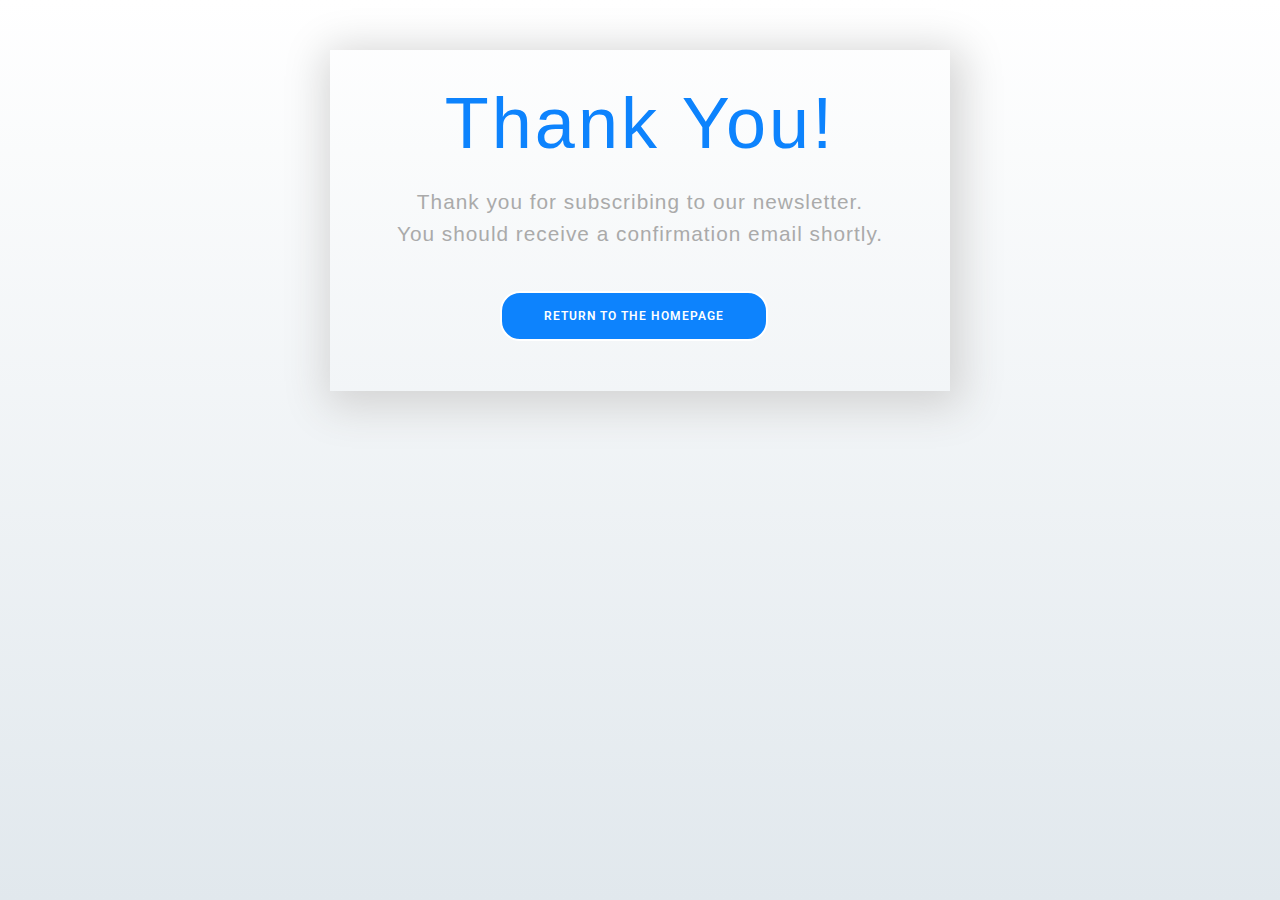
<file: thanks.html>
<!DOCTYPE html>
<html lang="en">
    <head>
        <meta charset="utf-8" />
        <meta content="width=device-width, initial-scale=1.0" name="viewport" />
        <title>FinVestiveInsights</title>
        <meta name="description" content="" />
        <meta name="keywords" content="" />

        <!-- Favicons -->
        <link href="assets/img/favicon.png" rel="icon" />
        <link href="assets/img/apple-touch-icon.png" rel="apple-touch-icon" />

        <!-- Fonts -->
        <link href="https://fonts.googleapis.com" rel="preconnect" />
        <link href="https://fonts.gstatic.com" rel="preconnect" crossorigin />
        <link
            href="https://fonts.googleapis.com/css2?family=Roboto:ital,wght@0,100;0,300;0,400;0,500;0,700;0,900;1,100;1,300;1,400;1,500;1,700;1,900&family=Lato:ital,wght@0,100;0,300;0,400;0,700;0,900;1,100;1,300;1,400;1,700;1,900&family=Poppins:ital,wght@0,100;0,200;0,300;0,400;0,500;0,600;0,700;0,800;0,900;1,100;1,200;1,300;1,400;1,500;1,600;1,700;1,800;1,900&display=swap"
            rel="stylesheet"
        />

        <!-- Vendor CSS Files -->
        <link
            href="assets/vendor/bootstrap/css/bootstrap.min.css"
            rel="stylesheet"
        />
        <link
            href="assets/vendor/bootstrap-icons/bootstrap-icons.css"
            rel="stylesheet"
        />
        <link href="assets/vendor/aos/aos.css" rel="stylesheet" />
        <link
            href="assets/vendor/swiper/swiper-bundle.min.css"
            rel="stylesheet"
        />
        <link
            href="assets/vendor/glightbox/css/glightbox.min.css"
            rel="stylesheet"
        />

        <!-- Main CSS File -->
        <link href="assets/css/main.css" rel="stylesheet" />
        <link href="assets/css/thanks.css" rel="stylesheet" />
    </head>
    <body>
        <div class="content">
            <div class="wrapper-1">
                <div class="wrapper-2">
                    <h1>Thank You!</h1>
                    <p>Thank you for subscribing to our newsletter.</p>
                    <p>You should receive a confirmation email shortly.</p>
                    <a href="index.html">
                        <button class="go-home">Return to the Homepage</button>
                    </a>
                </div>
            </div>
        </div>
    </body>
</html>
</file>
<file: assets/css/thanks.css>
* {
    box-sizing: border-box;
}
body {
    background: #ffffff;
    background: linear-gradient(to bottom, #ffffff 0%, #e1e8ed 100%);
    filter: progid:DXImageTransform.Microsoft.gradient( startColorstr='#ffffff', endColorstr='#e1e8ed',GradientType=0 );
    height: 100%;
    margin: 0;
    background-repeat: no-repeat;
    background-attachment: fixed;
}

.wrapper-1 {
    width: 100%;
    height: 100vh;
    display: flex;
    flex-direction: column;
}
.wrapper-2 {
    padding: 30px;
    text-align: center;
}
h1 {
    font-family: 'Raleway', sans-serif;
    font-size: 4em;
    letter-spacing: 3px;
    color: #0d83fd;
    margin: 0;
    margin-bottom: 20px;
}
.wrapper-2 p {
    margin: 0;
    font-size: 1.3em;
    color: #aaa;
    font-family: 'Raleway', sans-serif;
    letter-spacing: 1px;
}
.go-home {
    background: #0d83fd;
    border: 2px solid #ffffff;
    color: #ffffff;
    font-weight: 600;
    letter-spacing: 1px;
    font-size: 12px;
    padding: 14px 42px;
    margin-top: 42px;
    margin-right: 12px;
    -webkit-transition: all 0.4s ease-in-out;
    transition: all 0.4s ease-in-out;
    visibility: visible;
    animation-delay: 2.3s;
    animation-name: fadeInUp;
    text-decoration: none;
    text-transform: uppercase;
    cursor: pointer;
    border-radius: 20px;
}
.go-home:hover {
    background: transparent;
    border-color: #0d83fd;
}
a:hover .go-home {
    color: #0d83fd;
}
.go-home a {
    text-decoration: none;
    color: #fff;
}

.footer-like {
    margin-top: auto;
    background: #d7e6fe;
    padding: 6px;
    text-align: center;
}
.footer-like p {
    margin: 0;
    padding: 4px;
    color: #ffc107;
    font-family: 'Source Sans Pro', sans-serif;
    letter-spacing: 1px;
}
.footer-like p a {
    text-decoration: none;
    color: #ffc107;
    font-weight: 600;
}

@media (min-width: 360px) {
    h1 {
        font-size: 4.5em;
    }
    .go-home {
        margin-bottom: 20px;
    }
}

@media (min-width: 600px) {
    .content {
        max-width: 1000px;
        margin: 0 auto;
    }
    .wrapper-1 {
        height: initial;
        max-width: 620px;
        margin: 0 auto;
        margin-top: 50px;
        box-shadow: 4px 8px 40px 8px lightgray;
    }
}
</file>
<file: assets/css/main.css>
/**
* Template Name: iLanding
* Template URL: https://bootstrapmade.com/ilanding-bootstrap-landing-page-template/
* Updated: Nov 12 2024 with Bootstrap v5.3.3
* Author: BootstrapMade.com
* License: https://bootstrapmade.com/license/
*/

/*--------------------------------------------------------------
# Font & Color Variables
# Help: https://bootstrapmade.com/color-system/
--------------------------------------------------------------*/
/* Fonts */
:root {
    --default-font: 'Roboto', system-ui, -apple-system, 'Segoe UI', Roboto,
        'Helvetica Neue', Arial, 'Noto Sans', 'Liberation Sans', sans-serif,
        'Apple Color Emoji', 'Segoe UI Emoji', 'Segoe UI Symbol',
        'Noto Color Emoji';
    --heading-font: 'Nunito', sans-serif;
    --nav-font: 'Inter', sans-serif;
}

/* Global Colors - The following color variables are used throughout the website. Updating them here will change the color scheme of the entire website */
:root {
    --background-color: #ffffff; /* Background color for the entire website, including individual sections */
    --default-color: #212529; /* Default color used for the majority of the text content across the entire website */
    --heading-color: #2d465e; /* Color for headings, subheadings and title throughout the website */
    --accent-color: #0d83fd; /* Accent color that represents your brand on the website. It's used for buttons, links, and other elements that need to stand out */
    --surface-color: #ffffff; /* The surface color is used as a background of boxed elements within sections, such as cards, icon boxes, or other elements that require a visual separation from the global background. */
    --contrast-color: #ffffff; /* Contrast color for text, ensuring readability against backgrounds of accent, heading, or default colors. */
}

/* Nav Menu Colors - The following color variables are used specifically for the navigation menu. They are separate from the global colors to allow for more customization options */
:root {
    --nav-color: #212529; /* The default color of the main navmenu links */
    --nav-hover-color: #0d83fd; /* Applied to main navmenu links when they are hovered over or active */
    --nav-mobile-background-color: #ffffff; /* Used as the background color for mobile navigation menu */
    --nav-dropdown-background-color: #ffffff; /* Used as the background color for dropdown items that appear when hovering over primary navigation items */
    --nav-dropdown-color: #212529; /* Used for navigation links of the dropdown items in the navigation menu. */
    --nav-dropdown-hover-color: #0d83fd; /* Similar to --nav-hover-color, this color is applied to dropdown navigation links when they are hovered over. */
}

/* Color Presets - These classes override global colors when applied to any section or element, providing reuse of the sam color scheme. */

.light-background {
    --background-color: #f3f9ff;
    --surface-color: #ffffff;
}

.dark-background {
    --background-color: #0d83fd;
    --default-color: #ffffff;
    --heading-color: #ffffff;
    --surface-color: #409dfd;
    --contrast-color: #ffffff;
}

/* Smooth scroll */
:root {
    scroll-behavior: smooth;
}

/*--------------------------------------------------------------
# General Styling & Shared Classes
--------------------------------------------------------------*/
body {
    color: var(--default-color);
    background-color: var(--background-color);
    font-family: var(--default-font);
}

a {
    color: var(--accent-color);
    text-decoration: none;
    transition: 0.3s;
}

a:hover {
    color: color-mix(in srgb, var(--accent-color), transparent 25%);
    text-decoration: none;
}

h1,
h2,
h3,
h4,
h5,
h6 {
    color: var(--heading-color);
    font-family: var(--heading-font);
}

/* PHP Email Form Messages
------------------------------*/
.php-email-form .error-message {
    display: none;
    background: #df1529;
    color: #ffffff;
    text-align: left;
    padding: 15px;
    margin-bottom: 24px;
    font-weight: 600;
}

.php-email-form .sent-message {
    display: none;
    color: #ffffff;
    background: #059652;
    text-align: center;
    padding: 15px;
    margin-bottom: 24px;
    font-weight: 600;
}

.php-email-form .loading {
    display: none;
    background: var(--surface-color);
    text-align: center;
    padding: 15px;
    margin-bottom: 24px;
}

.php-email-form .loading:before {
    content: '';
    display: inline-block;
    border-radius: 50%;
    width: 24px;
    height: 24px;
    margin: 0 10px -6px 0;
    border: 3px solid var(--accent-color);
    border-top-color: var(--surface-color);
    animation: php-email-form-loading 1s linear infinite;
}

@keyframes php-email-form-loading {
    0% {
        transform: rotate(0deg);
    }

    100% {
        transform: rotate(360deg);
    }
}

/*--------------------------------------------------------------
# Global Header
--------------------------------------------------------------*/
.header {
    --background-color: rgba(255, 255, 255, 0);
    color: var(--default-color);
    background-color: var(--background-color);
    padding: 20px 0;
    transition: all 0.5s;
    z-index: 997;
}

.header .header-container {
    background: var(--surface-color);
    border-radius: 50px;
    padding: 5px 25px;
    box-shadow: 0px 2px 15px rgba(0, 0, 0, 0.1);
}

.scrolled .header .header-container {
    background: color-mix(in srgb, var(--surface-color), transparent 5%);
}

.header .logo {
    line-height: 1;
    padding-left: 5px;
}

.header .logo img {
    max-height: 36px;
    margin-right: 8px;
}

.header .logo h1 {
    font-size: 24px;
    margin: 0;
    font-weight: 500;
    color: var(--heading-color);
}

.header .btn-getstarted,
.header .btn-getstarted:focus {
    color: var(--contrast-color);
    background: var(--accent-color);
    font-size: 14px;
    padding: 8px 20px;
    margin: 0 0 0 30px;
    border-radius: 50px;
    transition: 0.3s;
}

.header .btn-getstarted:hover,
.header .btn-getstarted:focus:hover {
    color: var(--contrast-color);
    background: color-mix(in srgb, var(--accent-color), transparent 15%);
}

@media (max-width: 1200px) {
    .header {
        padding-top: 10px;
    }

    .header .header-container {
        margin-left: 10px;
        margin-right: 10px;
        padding: 10px 5px 10px 15px;
    }

    .header .logo {
        order: 1;
    }

    .header .btn-getstarted {
        order: 2;
        margin: 0 10px 0 0;
        padding: 6px 15px;
    }

    .header .navmenu {
        order: 3;
    }
}

/*--------------------------------------------------------------
# Navigation Menu
--------------------------------------------------------------*/
/* Navmenu - Desktop */
@media (min-width: 1200px) {
    .navmenu {
        padding: 0;
    }

    .navmenu ul {
        margin: 0;
        padding: 0;
        display: flex;
        list-style: none;
        align-items: center;
    }

    .navmenu li {
        position: relative;
    }

    .navmenu a,
    .navmenu a:focus {
        color: var(--nav-color);
        padding: 18px 15px;
        font-size: 16px;
        font-family: var(--nav-font);
        font-weight: 400;
        display: flex;
        align-items: center;
        justify-content: space-between;
        white-space: nowrap;
        transition: 0.3s;
    }

    .navmenu a i,
    .navmenu a:focus i {
        font-size: 12px;
        line-height: 0;
        margin-left: 5px;
        transition: 0.3s;
    }

    .navmenu li:last-child a {
        padding-right: 0;
    }

    .navmenu li:hover > a,
    .navmenu .active,
    .navmenu .active:focus {
        color: var(--nav-hover-color);
    }

    .navmenu .dropdown ul {
        margin: 0;
        padding: 10px 0;
        background: var(--nav-dropdown-background-color);
        display: block;
        position: absolute;
        visibility: hidden;
        left: 14px;
        top: 130%;
        opacity: 0;
        transition: 0.3s;
        border-radius: 4px;
        z-index: 99;
        box-shadow: 0px 0px 30px rgba(0, 0, 0, 0.1);
    }

    .navmenu .dropdown ul li {
        min-width: 200px;
    }

    .navmenu .dropdown ul a {
        padding: 10px 20px;
        font-size: 15px;
        text-transform: none;
        color: var(--nav-dropdown-color);
    }

    .navmenu .dropdown ul a i {
        font-size: 12px;
    }

    .navmenu .dropdown ul a:hover,
    .navmenu .dropdown ul .active:hover,
    .navmenu .dropdown ul li:hover > a {
        color: var(--nav-dropdown-hover-color);
    }

    .navmenu .dropdown:hover > ul {
        opacity: 1;
        top: 100%;
        visibility: visible;
    }

    .navmenu .dropdown .dropdown ul {
        top: 0;
        left: -90%;
        visibility: hidden;
    }

    .navmenu .dropdown .dropdown:hover > ul {
        opacity: 1;
        top: 0;
        left: -100%;
        visibility: visible;
    }
}

/* Navmenu - Mobile */
@media (max-width: 1199px) {
    .mobile-nav-toggle {
        color: var(--nav-color);
        font-size: 28px;
        line-height: 0;
        margin-right: 10px;
        cursor: pointer;
        transition: color 0.3s;
    }

    .navmenu {
        padding: 0;
        z-index: 9997;
    }

    .navmenu ul {
        display: none;
        list-style: none;
        position: absolute;
        inset: 60px 20px 20px 20px;
        padding: 10px 0;
        margin: 0;
        border-radius: 6px;
        background-color: var(--nav-mobile-background-color);
        overflow-y: auto;
        transition: 0.3s;
        z-index: 9998;
        box-shadow: 0px 0px 30px rgba(0, 0, 0, 0.1);
    }

    .navmenu a,
    .navmenu a:focus {
        color: var(--nav-dropdown-color);
        padding: 10px 20px;
        font-family: var(--nav-font);
        font-size: 17px;
        font-weight: 500;
        display: flex;
        align-items: center;
        justify-content: space-between;
        white-space: nowrap;
        transition: 0.3s;
    }

    .navmenu a i,
    .navmenu a:focus i {
        font-size: 12px;
        line-height: 0;
        margin-left: 5px;
        width: 30px;
        height: 30px;
        display: flex;
        align-items: center;
        justify-content: center;
        border-radius: 50%;
        transition: 0.3s;
        background-color: color-mix(
            in srgb,
            var(--accent-color),
            transparent 90%
        );
    }

    .navmenu a i:hover,
    .navmenu a:focus i:hover {
        background-color: var(--accent-color);
        color: var(--contrast-color);
    }

    .navmenu a:hover,
    .navmenu .active,
    .navmenu .active:focus {
        color: var(--nav-dropdown-hover-color);
    }

    .navmenu .active i,
    .navmenu .active:focus i {
        background-color: var(--accent-color);
        color: var(--contrast-color);
        transform: rotate(180deg);
    }

    .navmenu .dropdown ul {
        position: static;
        display: none;
        z-index: 99;
        padding: 10px 0;
        margin: 10px 20px;
        background-color: var(--nav-dropdown-background-color);
        border: 1px solid
            color-mix(in srgb, var(--default-color), transparent 90%);
        box-shadow: none;
        transition: all 0.5s ease-in-out;
    }

    .navmenu .dropdown ul ul {
        background-color: rgba(33, 37, 41, 0.1);
    }

    .navmenu .dropdown > .dropdown-active {
        display: block;
        background-color: rgba(33, 37, 41, 0.03);
    }

    .mobile-nav-active {
        overflow: hidden;
    }

    .mobile-nav-active .mobile-nav-toggle {
        color: #fff;
        position: absolute;
        font-size: 32px;
        top: 15px;
        right: 15px;
        margin-right: 0;
        z-index: 9999;
    }

    .mobile-nav-active .navmenu {
        position: fixed;
        overflow: hidden;
        inset: 0;
        background: rgba(33, 37, 41, 0.8);
        transition: 0.3s;
    }

    .mobile-nav-active .navmenu > ul {
        display: block;
    }
}

/*--------------------------------------------------------------
# Global Footer
--------------------------------------------------------------*/
.footer {
    color: var(--default-color);
    background-color: var(--background-color);
    font-size: 14px;
    position: relative;
}

.footer .footer-top {
    padding-top: 50px;
}

.footer .footer-about .logo {
    line-height: 1;
    margin-bottom: 25px;
}

.footer .footer-about .logo img {
    max-height: 40px;
    margin-right: 6px;
}

.footer .footer-about .logo span {
    color: var(--heading-color);
    font-family: var(--heading-font);
    font-size: 26px;
    font-weight: 700;
    letter-spacing: 1px;
}

.footer .footer-about p {
    font-size: 14px;
    font-family: var(--heading-font);
}

.footer .social-links a {
    display: flex;
    align-items: center;
    justify-content: center;
    width: 40px;
    height: 40px;
    border-radius: 50%;
    border: 1px solid color-mix(in srgb, var(--default-color), transparent 50%);
    font-size: 16px;
    color: color-mix(in srgb, var(--default-color), transparent 20%);
    margin-right: 10px;
    transition: 0.3s;
}

.footer .social-links a:hover {
    color: var(--accent-color);
    border-color: var(--accent-color);
}

.footer h4 {
    font-size: 16px;
    font-weight: bold;
    position: relative;
    padding-bottom: 12px;
}

.footer .footer-links {
    margin-bottom: 30px;
}

.footer .footer-links ul {
    list-style: none;
    padding: 0;
    margin: 0;
}

.footer .footer-links ul i {
    padding-right: 2px;
    font-size: 12px;
    line-height: 0;
}

.footer .footer-links ul li {
    padding: 10px 0;
    display: flex;
    align-items: center;
}

.footer .footer-links ul li:first-child {
    padding-top: 0;
}

.footer .footer-links ul a {
    color: color-mix(in srgb, var(--default-color), transparent 30%);
    display: inline-block;
    line-height: 1;
}

.footer .footer-links ul a:hover {
    color: var(--accent-color);
}

.footer .footer-contact p {
    margin-bottom: 5px;
}

.footer .copyright {
    padding: 25px 0;
    border-top: 1px solid
        color-mix(in srgb, var(--default-color), transparent 90%);
}

.footer .copyright p {
    margin-bottom: 0;
}

.footer .credits {
    margin-top: 8px;
    font-size: 13px;
}

/*--------------------------------------------------------------
# Scroll Top Button
--------------------------------------------------------------*/
.scroll-top {
    position: fixed;
    visibility: hidden;
    opacity: 0;
    right: 15px;
    bottom: -15px;
    z-index: 99999;
    background-color: var(--accent-color);
    width: 44px;
    height: 44px;
    border-radius: 50px;
    transition: all 0.4s;
}

.scroll-top i {
    font-size: 24px;
    color: var(--contrast-color);
    line-height: 0;
}

.scroll-top:hover {
    background-color: color-mix(in srgb, var(--accent-color), transparent 20%);
    color: var(--contrast-color);
}

.scroll-top.active {
    visibility: visible;
    opacity: 1;
    bottom: 15px;
}

/*--------------------------------------------------------------
# Disable aos animation delay on mobile devices
--------------------------------------------------------------*/
@media screen and (max-width: 768px) {
    [data-aos-delay] {
        transition-delay: 0 !important;
    }
}

/*--------------------------------------------------------------
# Global Page Titles & Breadcrumbs
--------------------------------------------------------------*/
.page-title {
    color: var(--default-color);
    background-color: var(--background-color);
    padding: 170px 0 80px 0;
    text-align: center;
    position: relative;
}

.page-title h1 {
    font-size: 42px;
    font-weight: 700;
    margin-bottom: 10px;
}

.page-title .breadcrumbs ol {
    display: flex;
    flex-wrap: wrap;
    list-style: none;
    justify-content: center;
    padding: 0;
    margin: 0;
    font-size: 16px;
    font-weight: 400;
}

.page-title .breadcrumbs ol li + li {
    padding-left: 10px;
}

.page-title .breadcrumbs ol li + li::before {
    content: '/';
    display: inline-block;
    padding-right: 10px;
    color: color-mix(in srgb, var(--default-color), transparent 70%);
}

/*--------------------------------------------------------------
# Global Sections
--------------------------------------------------------------*/
section,
.section {
    color: var(--default-color);
    background-color: var(--background-color);
    padding: 60px 0;
    scroll-margin-top: 90px;
    overflow: clip;
}

@media (max-width: 1199px) {
    section,
    .section {
        scroll-margin-top: 66px;
    }
}

/*--------------------------------------------------------------
# Global Section Titles
--------------------------------------------------------------*/
.section-title {
    text-align: center;
    padding-bottom: 60px;
    position: relative;
}

.section-title h2 {
    font-size: 32px;
    font-weight: 700;
    margin-bottom: 20px;
    padding-bottom: 20px;
    position: relative;
}

.section-title h2:after {
    content: '';
    position: absolute;
    display: block;
    width: 50px;
    height: 3px;
    background: var(--accent-color);
    left: 0;
    right: 0;
    bottom: 0;
    margin: auto;
}

.section-title p {
    margin-bottom: 0;
}

/*--------------------------------------------------------------
# Hero Section
--------------------------------------------------------------*/
.hero {
    position: relative;
    padding-top: 160px;
    background: linear-gradient(
        135deg,
        color-mix(in srgb, var(--accent-color), transparent 95%) 50%,
        color-mix(in srgb, var(--accent-color), transparent 98%) 25%,
        transparent 50%
    );
}

.hero::before {
    content: '';
    position: absolute;
    top: 0;
    left: 0;
    width: 100%;
    height: 100%;
    background: radial-gradient(
        circle at 90% 10%,
        color-mix(in srgb, var(--accent-color), transparent 92%),
        transparent 40%
    );
    pointer-events: none;
}

.hero .hero-content {
    position: relative;
    z-index: 1;
}

.hero .hero-content h1 {
    font-size: 3.5rem;
    font-weight: 700;
    line-height: 1.2;
    margin-bottom: 1.5rem;
}

.hero .hero-content h1 .accent-text {
    color: var(--accent-color);
}

@media (max-width: 992px) {
    .hero .hero-content {
        text-align: center;
        margin-bottom: 3rem;
    }

    .hero .hero-content h1 {
        font-size: 2.5rem;
    }

    .hero .hero-content .hero-buttons {
        justify-content: center;
    }
}

@media (max-width: 575px) {
    .hero .hero-content h1 {
        font-size: 2rem;
    }
}

.hero .company-badge {
    display: inline-flex;
    align-items: center;
    padding: 0.5rem 1rem;
    background-color: color-mix(in srgb, var(--accent-color), transparent 92%);
    border-radius: 50px;
    color: var(--accent-color);
    font-weight: 500;
}

.hero .company-badge i {
    font-size: 1.25rem;
}

.hero .btn-primary {
    background-color: var(--accent-color);
    border-color: var(--accent-color);
    color: var(--contrast-color);
    padding: 0.75rem 2.5rem;
    border-radius: 50px;
    font-weight: 500;
    transition: all 0.3s ease;
}

.hero .btn-primary:hover {
    background-color: color-mix(in srgb, var(--accent-color), black 20%);
    border-color: color-mix(in srgb, var(--accent-color), black 20%);
}

.hero .btn-link {
    color: var(--heading-color);
    text-decoration: none;
    font-weight: 500;
    transition: all 0.3s ease;
}

.hero .btn-link:hover {
    color: var(--accent-color);
}

.hero .btn-link i {
    font-size: 1.5rem;
    vertical-align: middle;
}

.hero .hero-image {
    position: relative;
    text-align: center;
    z-index: 1;
}

.hero .hero-image img {
    max-width: 100%;
    height: auto;
}

.hero .customers-badge {
    position: absolute;
    bottom: 10px;
    right: 30px;
    background-color: var(--surface-color);
    padding: 1rem;
    border-radius: 10px;
    box-shadow: 0 5px 20px rgba(0, 0, 0, 0.1);
    max-width: 300px;
    animation: float-badge 3s ease-in-out infinite;
    will-change: transform;
}

.hero .customers-badge .customer-avatars {
    display: flex;
    align-items: center;
    margin-bottom: 0.5rem;
}

.hero .customers-badge .avatar {
    width: 35px;
    height: 35px;
    border-radius: 50%;
    border: 2px solid var(--surface-color);
    margin-left: -8px;
}

.hero .customers-badge .avatar:first-child {
    margin-left: 0;
}

.hero .customers-badge .avatar.more {
    background-color: var(--accent-color);
    color: var(--contrast-color);
    display: flex;
    align-items: center;
    justify-content: center;
    font-size: 0.75rem;
    font-weight: 600;
}

.hero .customers-badge p {
    font-size: 0.875rem;
    color: color-mix(in srgb, var(--default-color), transparent 40%);
}

@media (max-width: 992px) {
    .hero .customers-badge {
        position: static;
        margin: 1rem auto;
        max-width: 250px;
    }
}

.hero .stats-row {
    position: relative;
    z-index: 1;
    margin-top: 5rem;
    background-color: var(--surface-color);
    border-radius: 20px;
    box-shadow: 0 5px 15px rgba(0, 0, 0, 0.05);
    padding-bottom: 2rem;
}

.hero .stat-item {
    display: flex;
    align-items: center;
    gap: 1rem;
    padding: 2rem;
}

.hero .stat-item .stat-icon {
    flex-shrink: 0;
    width: 64px;
    height: 64px;
    display: flex;
    align-items: center;
    justify-content: center;
    background-color: color-mix(in srgb, var(--accent-color), transparent 92%);
    border-radius: 50px;
    transition: 0.3s;
}

.hero .stat-item .stat-icon i {
    font-size: 1.5rem;
    color: var(--accent-color);
}

.hero .stat-item:hover .stat-icon {
    background-color: var(--accent-color);
}

.hero .stat-item:hover .stat-icon i {
    color: var(--contrast-color);
}

.hero .stat-item .stat-content {
    flex-grow: 1;
}

.hero .stat-item .stat-content h4 {
    font-size: 1.25rem;
    margin-bottom: 0.25rem;
    font-weight: 600;
}

.hero .stat-item .stat-content p {
    font-size: 0.875rem;
    color: color-mix(in srgb, var(--default-color), transparent 40%);
    margin: 0;
}

@media (max-width: 575px) {
    .hero .stat-item {
        padding: 1.5rem;
    }
}

@keyframes float-badge {
    0% {
        transform: translateY(0);
    }

    50% {
        transform: translateY(-10px);
    }

    100% {
        transform: translateY(0);
    }
}

/*--------------------------------------------------------------
# About Section
--------------------------------------------------------------*/
.about .about-meta {
    color: var(--accent-color);
    font-weight: 600;
    margin-bottom: 1rem;
    display: inline-block;
}

.about .about-title {
    font-size: 1.75rem;
    margin-bottom: 1rem;
    line-height: 1.2;
    font-weight: 700;
}

@media (max-width: 992px) {
    .about .about-title {
        font-size: 2rem;
    }
}

.about .about-description {
    margin-bottom: 2rem;
    color: color-mix(in srgb, var(--default-color), transparent 20%);
}

.about .feature-list-wrapper {
    margin-bottom: 2rem;
}

.about .feature-list {
    list-style: none;
    padding: 0;
    margin: 0;
}

.about .feature-list li {
    display: flex;
    align-items: center;
    gap: 0.75rem;
    margin-bottom: 1rem;
    font-size: 1rem;
}

.about .feature-list li i {
    color: var(--accent-color);
    font-size: 1.25rem;
}

.about .profile .profile-image {
    width: 60px;
    height: 60px;
    border-radius: 50%;
    object-fit: cover;
}

.about .profile .profile-name {
    font-size: 1.125rem;
    margin: 0;
}

.about .profile .profile-position {
    color: var(--accent-color);
    margin: 0;
    font-size: 0.875rem;
}

.about .contact-info {
    padding: 1rem 1.5rem;
    background-color: var(--surface-color);
    border-radius: 0.5rem;
    box-shadow: 0 0 15px rgba(0, 0, 0, 0.06);
}

.about .contact-info i {
    color: var(--accent-color);
    font-size: 1.5rem;
}

.about .contact-info .contact-label {
    color: color-mix(in srgb, var(--default-color), transparent 30%);
    font-size: 0.875rem;
    margin: 0;
}

.about .contact-info .contact-number {
    font-weight: 600;
    margin: 0;
}

.about .image-wrapper {
    position: relative;
}

@media (max-width: 992px) {
    .about .image-wrapper {
        padding-left: 0;
        margin-top: 3rem;
        display: flex;
        flex-direction: column;
        gap: 2rem;
    }
}

@media (max-width: 992px) {
    .about .image-wrapper .images {
        display: flex;
        flex-direction: column;
        gap: 1.5rem;
    }
}

@media (max-width: 992px) {
    .about .image-wrapper .main-image {
        margin-left: 0;
    }
}

.about .image-wrapper .small-image {
    position: absolute;
    top: 20%;
    left: -10%;
    width: 45%;
    border: 8px solid var(--surface-color);
}

@media (max-width: 992px) {
    .about .image-wrapper .small-image {
        position: static;
        width: 100%;
        margin: 0 auto;
        border: 0;
    }
}

.about .image-wrapper .experience-badge {
    position: absolute;
    bottom: 5%;
    right: 5%;
    background-color: var(--accent-color);
    color: var(--contrast-color);
    padding: 1.5rem;
    border-radius: 0.5rem;
    text-align: center;
    min-width: 200px;
    animation: experience-float 3s ease-in-out infinite;
}

@media (max-width: 992px) {
    .about .image-wrapper .experience-badge {
        position: static;
        width: fit-content;
        margin: 0 auto;
    }
}

.about .image-wrapper .experience-badge h3 {
    color: var(--contrast-color);
    font-size: 2.5rem;
    margin: 0;
    line-height: 0.5;
}

.about .image-wrapper .experience-badge h3 span {
    font-size: 1rem;
    display: inline-block;
    margin-left: 0.25rem;
}

.about .image-wrapper .experience-badge p {
    margin: 0.5rem 0 0;
    font-size: 0.875rem;
}

@keyframes experience-float {
    0% {
        transform: translateY(0);
    }

    50% {
        transform: translateY(-10px);
    }

    100% {
        transform: translateY(0);
    }
}

/*--------------------------------------------------------------
# Features Section
--------------------------------------------------------------*/
.features .nav-tabs {
    border: 0;
    background-color: color-mix(in srgb, var(--default-color), transparent 96%);
    display: inline-flex;
    align-items: center;
    justify-content: center;
    border-radius: 50px;
    padding: 6px;
    width: auto;
}

.features .nav-item {
    margin: 0;
    padding: 0 5px 0 0;
}

.features .nav-item:last-child {
    padding-right: 0;
}

.features .nav-link {
    background-color: none;
    color: var(--heading-color);
    padding: 10px 30px;
    transition: 0.3s;
    border-radius: 50px;
    display: flex;
    align-items: center;
    justify-content: center;
    cursor: pointer;
    height: 100%;
    border: 0;
    margin: 0;
}

@media (max-width: 468px) {
    .features .nav-link {
        padding: 8px 20px;
    }
}

.features .nav-link i {
    padding-right: 15px;
    font-size: 48px;
}

.features .nav-link h4 {
    font-size: 14px;
    font-weight: 500;
    margin: 0;
}

.features .nav-link:hover {
    border-color: color-mix(in srgb, var(--default-color), transparent 80%);
}

.features .nav-link:hover h4 {
    color: var(--accent-color);
}

.features .nav-link.active {
    background-color: var(--accent-color);
    border-color: var(--accent-color);
}

.features .nav-link.active h4 {
    color: var(--contrast-color);
}

.features .tab-content {
    margin-top: 30px;
}

.features .tab-pane h3 {
    color: var(--heading-color);
    font-weight: 700;
    font-size: 32px;
    position: relative;
    margin-bottom: 20px;
    padding-bottom: 20px;
}

.features .tab-pane h3:after {
    content: '';
    position: absolute;
    display: block;
    width: 60px;
    height: 3px;
    background: var(--accent-color);
    left: 0;
    bottom: 0;
}

.features .tab-pane ul {
    list-style: none;
    padding: 0;
}

.features .tab-pane ul li {
    padding-top: 10px;
}

.features .tab-pane ul i {
    font-size: 20px;
    padding-right: 4px;
    color: var(--accent-color);
}

.features .tab-pane p:last-child {
    margin-bottom: 0;
}

/*--------------------------------------------------------------
# Features Cards Section
--------------------------------------------------------------*/
.features-cards {
    --default-color: #555;
    --heading-color: #333;
}

.features-cards .feature-box {
    height: 100%;
    padding: 40px 30px;
    border-radius: 10px;
}

.features-cards .feature-box i {
    font-size: 44px;
    display: inline-block;
    line-height: 0;
    color: var(--accent-color);
    margin-bottom: 20px;
}

.features-cards .feature-box h4 {
    font-size: 20px;
    font-weight: 700;
    margin: 0 0 10px 0;
}

.features-cards .feature-box p {
    font-size: 15px;
    margin-bottom: 0;
}

.features-cards .feature-box.orange {
    background-color: #fff3e2;
}

.features-cards .feature-box.orange i {
    color: #edb86e;
}

.features-cards .feature-box.blue {
    background-color: #deedfd;
}

.features-cards .feature-box.blue i {
    color: #20a5f8;
}

.features-cards .feature-box.green {
    background-color: #d5f1e4;
}

.features-cards .feature-box.green i {
    color: #48c88a;
}

.features-cards .feature-box.red {
    background-color: #fdeded;
}

.features-cards .feature-box.red i {
    color: #f28484;
}

/*--------------------------------------------------------------
# Features 2 Section
--------------------------------------------------------------*/
.features-2 .feature-item .feature-icon {
    width: 60px;
    height: 60px;
    display: flex;
    align-items: center;
    justify-content: center;
    border-radius: 50%;
    background-color: color-mix(in srgb, var(--accent-color), transparent 92%);
}

.features-2 .feature-item .feature-icon i {
    font-size: 24px;
    color: var(--accent-color);
}

.features-2 .feature-item .feature-content h3 {
    font-size: 20px;
    font-weight: 600;
    margin-bottom: 10px;
}

.features-2 .feature-item .feature-content p {
    color: color-mix(in srgb, var(--default-color), transparent 25%);
    font-size: 15px;
    margin-bottom: 0;
}

.features-2 .phone-mockup {
    position: relative;
    padding: 30px 0;
}

.features-2 .phone-mockup img {
    max-width: 300px;
    height: auto;
    filter: drop-shadow(0 5px 15px rgba(0, 0, 0, 0.1));
}

@media (max-width: 991.98px) {
    .features-2 .feature-item {
        text-align: center !important;
        margin-bottom: 2rem;
    }

    .features-2 .feature-item .d-flex {
        flex-direction: column;
        text-align: center;
        justify-content: center !important;
    }

    .features-2 .phone-mockup {
        margin: 3rem 0;
    }
}

/*--------------------------------------------------------------
# Call To Action Section
--------------------------------------------------------------*/
.call-to-action .container {
    background: var(--accent-color);
    color: var(--contrast-color);
    position: relative;
    overflow: hidden;
    border-radius: 1rem;
    padding: 4rem 2rem;
}

.call-to-action .content h2,
.call-to-action .content p {
    color: var(--contrast-color);
    position: relative;
    z-index: 2;
}

.call-to-action .btn-cta {
    background-color: color-mix(
        in srgb,
        var(--contrast-color) 15%,
        transparent
    );
    color: var(--contrast-color);
    padding: 12px 40px;
    border-radius: 50px;
    transition: all 0.3s ease;
    border: 2px solid var(--contrast-color);
    position: relative;
    z-index: 2;
}

.call-to-action .btn-cta:hover {
    background-color: var(--contrast-color);
    color: var(--accent-color);
}

.call-to-action .shape {
    position: absolute;
    pointer-events: none;
    z-index: 1;
}

.call-to-action .shape svg {
    width: 100%;
    height: 100%;
}

.call-to-action .shape svg path {
    fill: color-mix(in srgb, var(--contrast-color) 50%, transparent);
}

.call-to-action .shape-1 {
    width: 300px;
    height: 300px;
    top: -100px;
    right: -50px;
    opacity: 0.1;
    transform: rotate(45deg);
    animation: shapes-float 3s ease-in-out infinite;
}

.call-to-action .shape-2 {
    width: 200px;
    height: 200px;
    bottom: -50px;
    left: -50px;
    opacity: 0.15;
    transform: rotate(-15deg);
    animation: shapes-float 4s ease-in-out infinite;
}

.call-to-action .shape-3 {
    width: 150px;
    height: 150px;
    top: 20%;
    right: 15%;
    opacity: 0.08;
    transform: rotate(15deg);
}

.call-to-action .dots {
    position: absolute;
    pointer-events: none;
    z-index: 1;
    color: var(--contrast-color);
}

.call-to-action .dots svg {
    width: 100%;
    height: 100%;
}

.call-to-action .dots-1 {
    width: 200px;
    height: 200px;
    top: -30px;
    left: 10%;
    opacity: 0.1;
    transform: rotate(15deg);
    animation: shapes-float 4s ease-in-out infinite;
}

.call-to-action .dots-2 {
    width: 150px;
    height: 150px;
    bottom: 20px;
    right: 15%;
    opacity: 0.15;
    transform: rotate(-10deg);
}

@keyframes shapes-float {
    0%,
    100% {
        transform: scale(0.8) rotate(45deg) translateY(0);
    }

    50% {
        transform: scale(0.8) rotate(45deg) translateY(-20px);
    }
}

@media (max-width: 992px) {
    .call-to-action .container {
        padding: 3rem 1.5rem;
    }

    .call-to-action .shape-1 {
        width: 200px;
        height: 200px;
    }

    .call-to-action .shape-2 {
        width: 150px;
        height: 150px;
    }

    .call-to-action .shape-3 {
        width: 100px;
        height: 100px;
    }

    .call-to-action .dots-1 {
        width: 150px;
        height: 150px;
    }

    .call-to-action .dots-2 {
        width: 120px;
        height: 120px;
    }

    .call-to-action .dots-3 {
        width: 80px;
        height: 80px;
    }
}

@media (max-width: 575px) {
    .call-to-action .container {
        border-radius: 0;
    }
}

/*--------------------------------------------------------------
# Clients Section
--------------------------------------------------------------*/
.clients .swiper-slide img {
    opacity: 0.5;
    transition: 0.3s;
    filter: grayscale(100);
}

.clients .swiper-slide img:hover {
    filter: none;
    opacity: 1;
}

.clients .swiper-wrapper {
    height: auto;
}

.clients .swiper-pagination {
    margin-top: 20px;
    position: relative;
}

.clients .swiper-pagination .swiper-pagination-bullet {
    width: 12px;
    height: 12px;
    opacity: 1;
    background-color: color-mix(in srgb, var(--default-color), transparent 80%);
}

.clients .swiper-pagination .swiper-pagination-bullet-active {
    background-color: var(--accent-color);
}

/*--------------------------------------------------------------
# Testimonials Section
--------------------------------------------------------------*/
.testimonials .testimonial-item {
    background-color: var(--surface-color);
    box-shadow: 0px 2px 30px rgba(0, 0, 0, 0.08);
    padding: 30px;
    position: relative;
    height: 100%;
}

.testimonials .testimonial-item .testimonial-img {
    width: 90px;
    border-radius: 50px;
    border: 6px solid var(--background-color);
    float: left;
    margin: 0 10px 0 0;
}

.testimonials .testimonial-item h3 {
    font-size: 18px;
    font-weight: bold;
    margin: 10px 0 5px 0;
}

.testimonials .testimonial-item h4 {
    font-size: 14px;
    color: color-mix(in srgb, var(--default-color), transparent 20%);
    margin: 0;
}

.testimonials .testimonial-item .stars {
    margin: 10px 0;
}

.testimonials .testimonial-item .stars i {
    color: #ffc107;
    margin: 0 1px;
}

.testimonials .testimonial-item .quote-icon-left,
.testimonials .testimonial-item .quote-icon-right {
    color: color-mix(in srgb, var(--accent-color), transparent 50%);
    font-size: 26px;
    line-height: 0;
}

.testimonials .testimonial-item .quote-icon-left {
    display: inline-block;
    left: -5px;
    position: relative;
}

.testimonials .testimonial-item .quote-icon-right {
    display: inline-block;
    right: -5px;
    position: relative;
    top: 10px;
    transform: scale(-1, -1);
}

.testimonials .testimonial-item p {
    font-style: italic;
    margin: 15px 0 0 0;
    padding: 0;
}

/*--------------------------------------------------------------
# Stats Section
--------------------------------------------------------------*/
.stats .stats-item {
    padding: 30px;
    width: 100%;
}

.stats .stats-item span {
    color: var(--heading-color);
    font-size: 48px;
    display: block;
    font-weight: 700;
    margin-bottom: 20px;
    padding-bottom: 20px;
    position: relative;
}

.stats .stats-item span:after {
    content: '';
    position: absolute;
    display: block;
    width: 25px;
    height: 3px;
    background: var(--accent-color);
    left: 0;
    right: 0;
    bottom: 0;
    margin: auto;
}

.stats .stats-item p {
    color: color-mix(in srgb, var(--default-color), transparent 40%);
    padding: 0;
    margin: 0;
    font-family: var(--heading-font);
    font-weight: 500;
}

/*--------------------------------------------------------------
# Services Section
--------------------------------------------------------------*/
.services .service-card {
    height: 100%;
    padding: 30px;
    background: var(--surface-color);
    border-radius: 10px;
    transition: all 0.3s ease;
}

.services .service-card:hover {
    box-shadow: 0 0 15px rgba(0, 0, 0, 0.08);
}

.services .service-card:hover .icon {
    background: var(--accent-color);
    color: var(--contrast-color);
}

.services .service-card:hover .read-more {
    color: color-mix(in srgb, var(--accent-color), transparent 25%);
}

.services .service-card .icon {
    width: 60px;
    height: 60px;
    margin-right: 30px;
    background: color-mix(in srgb, var(--accent-color), transparent 90%);
    display: flex;
    align-items: center;
    justify-content: center;
    border-radius: 8px;
    color: var(--accent-color);
    font-size: 28px;
    transition: all 0.3s ease;
    line-height: 1;
}

.services .service-card h3 {
    font-size: 22px;
    font-weight: 700;
    margin-bottom: 15px;
}

.services .service-card p {
    margin-bottom: 25px;
    color: color-mix(in srgb, var(--default-color), transparent 25%);
    font-size: 15px;
    line-height: 1.6;
}

.services .service-card .read-more {
    display: inline-flex;
    align-items: center;
    gap: 8px;
    color: var(--accent-color);
    font-weight: 500;
    transition: all 0.3s ease;
}

.services .service-card .read-more i {
    font-size: 14px;
    transition: transform 0.3s ease;
}

.services .service-card .read-more:hover i {
    transform: translateX(5px);
}

/*--------------------------------------------------------------
# Pricing Section
--------------------------------------------------------------*/
.pricing .pricing-card {
    height: 100%;
    padding: 2rem;
    background: var(--surface-color);
    border-radius: 1rem;
    transition: all 0.3s ease;
    position: relative;
}

.pricing .pricing-card:hover {
    box-shadow: 0 10px 30px rgba(0, 0, 0, 0.1);
}

.pricing .pricing-card.popular {
    background: var(--accent-color);
    color: var(--contrast-color);
}

.pricing .pricing-card.popular h3,
.pricing .pricing-card.popular h4 {
    color: var(--contrast-color);
}

.pricing .pricing-card.popular .price .currency,
.pricing .pricing-card.popular .price .amount,
.pricing .pricing-card.popular .price .period {
    color: var(--contrast-color);
}

.pricing .pricing-card.popular .features-list li {
    color: var(--contrast-color);
}

.pricing .pricing-card.popular .features-list li i {
    color: var(--contrast-color);
}

.pricing .pricing-card.popular .btn-light {
    background: var(--contrast-color);
    color: var(--accent-color);
}

.pricing .pricing-card.popular .btn-light:hover {
    background: color-mix(in srgb, var(--contrast-color), transparent 10%);
}

.pricing .pricing-card .popular-badge {
    position: absolute;
    top: -12px;
    left: 50%;
    transform: translateX(-50%);
    background: var(--contrast-color);
    color: var(--accent-color);
    padding: 0.5rem 1rem;
    border-radius: 2rem;
    font-size: 0.875rem;
    font-weight: 600;
    box-shadow: 0px -2px 10px rgba(0, 0, 0, 0.08);
}

.pricing .pricing-card h3 {
    font-size: 1.5rem;
    margin-bottom: 1rem;
}

.pricing .pricing-card .price {
    margin-bottom: 1.5rem;
}

.pricing .pricing-card .price .currency {
    font-size: 1.5rem;
    font-weight: 600;
    vertical-align: top;
    line-height: 1;
}

.pricing .pricing-card .price .amount {
    font-size: 3.5rem;
    font-weight: 700;
    line-height: 1;
}

.pricing .pricing-card .price .period {
    font-size: 1rem;
    color: color-mix(in srgb, var(--default-color), transparent 40%);
}

.pricing .pricing-card .description {
    margin-bottom: 2rem;
    font-size: 0.975rem;
}

.pricing .pricing-card h4 {
    font-size: 1.125rem;
    margin-bottom: 1rem;
}

.pricing .pricing-card .features-list {
    list-style: none;
    padding: 0;
    margin: 0 0 2rem 0;
}

.pricing .pricing-card .features-list li {
    display: flex;
    align-items: center;
    margin-bottom: 1rem;
}

.pricing .pricing-card .features-list li i {
    color: var(--accent-color);
    margin-right: 0.75rem;
    font-size: 1.25rem;
}

.pricing .pricing-card .btn {
    width: 100%;
    padding: 0.75rem 1.5rem;
    display: flex;
    align-items: center;
    justify-content: center;
    gap: 0.5rem;
    font-weight: 500;
    border-radius: 50px;
}

.pricing .pricing-card .btn.btn-primary {
    background: var(--accent-color);
    border: none;
    color: var(--contrast-color);
}

.pricing .pricing-card .btn.btn-primary:hover {
    background: color-mix(in srgb, var(--accent-color), transparent 15%);
}

/*--------------------------------------------------------------
# Faq Section
--------------------------------------------------------------*/
.faq .faq-title {
    font-size: 2.5rem;
    font-weight: 700;
    margin-bottom: 1rem;
    color: var(--heading-color);
}

.faq .faq-description {
    font-size: 1rem;
    color: var(--default-color);
    margin-bottom: 2rem;
}

.faq .faq-arrow {
    color: var(--accent-color);
}

.faq .faq-container .faq-item {
    background-color: var(--surface-color);
    position: relative;
    padding: 20px;
    margin-bottom: 15px;
    border-radius: 10px;
    overflow: hidden;
}

.faq .faq-container .faq-item:last-child {
    margin-bottom: 0;
}

.faq .faq-container .faq-item h3 {
    font-weight: 600;
    font-size: 16px;
    line-height: 24px;
    margin: 0 30px 0 0;
    transition: 0.3s;
    cursor: pointer;
    display: flex;
    align-items: center;
}

.faq .faq-container .faq-item h3 .num {
    color: var(--accent-color);
    padding-right: 5px;
}

.faq .faq-container .faq-item h3:hover {
    color: var(--accent-color);
}

.faq .faq-container .faq-item .faq-content {
    display: grid;
    grid-template-rows: 0fr;
    transition: 0.3s ease-in-out;
    visibility: hidden;
    opacity: 0;
}

.faq .faq-container .faq-item .faq-content p {
    margin-bottom: 0;
    overflow: hidden;
}

.faq .faq-container .faq-item .faq-toggle {
    position: absolute;
    top: 20px;
    right: 20px;
    font-size: 16px;
    line-height: 0;
    transition: 0.3s;
    cursor: pointer;
}

.faq .faq-container .faq-item .faq-toggle:hover {
    color: var(--accent-color);
}

.faq .faq-container .faq-active h3 {
    color: var(--accent-color);
}

.faq .faq-container .faq-active .faq-content {
    grid-template-rows: 1fr;
    visibility: visible;
    opacity: 1;
    padding-top: 10px;
}

.faq .faq-container .faq-active .faq-toggle {
    transform: rotate(90deg);
    color: var(--accent-color);
}

/*--------------------------------------------------------------
# Call To Action 2 Section
--------------------------------------------------------------*/
.call-to-action-2 {
    padding: 80px 0;
}

.call-to-action-2 .container {
    position: relative;
    z-index: 3;
}

.call-to-action-2 h3 {
    font-size: 28px;
    font-weight: 700;
    color: var(--default-color);
}

.call-to-action-2 p {
    color: var(--default-color);
}

.call-to-action-2 .cta-btn {
    font-family: var(--heading-font);
    font-weight: 500;
    font-size: 16px;
    letter-spacing: 1px;
    display: inline-block;
    padding: 12px 40px;
    border-radius: 50px;
    transition: 0.5s;
    margin: 10px;
    border: 2px solid color-mix(in srgb, var(--contrast-color), transparent 30%);
    color: var(--contrast-color);
}

.call-to-action-2 .cta-btn:hover {
    border-color: var(--contrast-color);
}

/*--------------------------------------------------------------
# Contact Section
--------------------------------------------------------------*/
.contact .info-box {
    background-color: var(--accent-color);
    color: var(--contrast-color);
    padding: 3rem;
    border-radius: 1rem;
    height: 100%;
}

.contact .info-box h3 {
    color: var(--contrast-color);
    font-size: 2rem;
    margin-bottom: 1rem;
}

@media (max-width: 767.98px) {
    .contact .info-box h3 {
        font-size: 1.75rem;
    }
}

.contact .info-box p {
    opacity: 0.8;
    margin-bottom: 2rem;
}

.contact .info-box a {
    color: var(--contrast-color);
}

@media (max-width: 992px) {
    .contact .info-box {
        padding: 1.5rem;
    }
}

.contact .info-item {
    display: flex;
    gap: 1.5rem;
    margin-bottom: 2rem;
}

.contact .info-item:last-child {
    margin-bottom: 0;
}

.contact .info-item .icon-box {
    width: 3.5rem;
    height: 3.5rem;
    background-color: color-mix(
        in srgb,
        var(--contrast-color),
        transparent 85%
    );
    border-radius: 50%;
    display: flex;
    align-items: center;
    justify-content: center;
    flex-shrink: 0;
    transition: 0.3s;
}

.contact .info-item .icon-box i {
    font-size: 1.5rem;
    color: var(--contrast-color);
}

.contact .info-item:hover .icon-box {
    background-color: color-mix(
        in srgb,
        var(--contrast-color),
        transparent 70%
    );
}

.contact .info-item .content h4 {
    color: var(--contrast-color);
    font-size: 1.25rem;
    margin-bottom: 0.5rem;
    font-weight: 700;
}

.contact .info-item .content p {
    margin-bottom: 0.25rem;
    font-size: 0.95rem;
}

.contact .info-item .content p:last-child {
    margin-bottom: 0;
}

.contact .contact-form {
    background-color: var(--surface-color);
    padding: 3rem;
    border-radius: 1rem;
    height: 100%;
    box-shadow: 0 0 25px rgba(0, 0, 0, 0.05);
}

@media (max-width: 992px) {
    .contact .contact-form {
        padding: 1.5rem;
    }
}

.contact .contact-form h3 {
    font-size: 2rem;
    margin-bottom: 1rem;
}

@media (max-width: 768px) {
    .contact .contact-form h3 {
        font-size: 1.75rem;
    }
}

.contact .contact-form p {
    color: color-mix(in srgb, var(--default-color), transparent 25%);
    margin-bottom: 2rem;
}

.contact .contact-form .form-control,
.contact .contact-form .form-select {
    padding: 0.875rem 1.25rem;
    border-color: color-mix(in srgb, var(--default-color), transparent 90%);
    border-radius: 0.5rem;
    background-color: color-mix(in srgb, var(--surface-color) 90%, white 5%);
    color: var(--default-color);
}

.contact .contact-form .form-control:focus,
.contact .contact-form .form-select:focus {
    box-shadow: none;
    border-color: var(--accent-color);
}

.contact .contact-form .form-control::placeholder,
.contact .contact-form .form-select::placeholder {
    color: color-mix(in srgb, var(--default-color), transparent 50%);
}

.contact .contact-form .btn {
    background-color: var(--accent-color);
    color: var(--contrast-color);
    padding: 1rem 2rem;
    border-radius: 2rem;
    display: inline-flex;
    align-items: center;
    gap: 0.5rem;
    transition: 0.3s;
}

.contact .contact-form .btn i {
    font-size: 1.25rem;
}

.contact .contact-form .btn:hover {
    background-color: color-mix(
        in srgb,
        var(--accent-color),
        var(--contrast-color) 20%
    );
}

/*--------------------------------------------------------------
# Service Details Section
--------------------------------------------------------------*/
.service-details .service-box {
    background-color: var(--surface-color);
    padding: 20px;
    box-shadow: 0px 2px 20px rgba(0, 0, 0, 0.1);
}

.service-details .service-box + .service-box {
    margin-top: 30px;
}

.service-details .service-box h4 {
    font-size: 20px;
    font-weight: 700;
    border-bottom: 2px solid
        color-mix(in srgb, var(--default-color), transparent 92%);
    padding-bottom: 15px;
    margin-bottom: 15px;
}

.service-details .services-list {
    background-color: var(--surface-color);
}

.service-details .services-list a {
    color: color-mix(in srgb, var(--default-color), transparent 20%);
    background-color: color-mix(in srgb, var(--default-color), transparent 96%);
    display: flex;
    align-items: center;
    padding: 12px 15px;
    margin-top: 15px;
    transition: 0.3s;
}

.service-details .services-list a:first-child {
    margin-top: 0;
}

.service-details .services-list a i {
    font-size: 16px;
    margin-right: 8px;
    color: var(--accent-color);
}

.service-details .services-list a.active {
    color: var(--contrast-color);
    background-color: var(--accent-color);
}

.service-details .services-list a.active i {
    color: var(--contrast-color);
}

.service-details .services-list a:hover {
    background-color: color-mix(in srgb, var(--accent-color), transparent 95%);
    color: var(--accent-color);
}

.service-details .download-catalog a {
    color: var(--default-color);
    display: flex;
    align-items: center;
    padding: 10px 0;
    transition: 0.3s;
    border-top: 1px solid
        color-mix(in srgb, var(--default-color), transparent 90%);
}

.service-details .download-catalog a:first-child {
    border-top: 0;
    padding-top: 0;
}

.service-details .download-catalog a:last-child {
    padding-bottom: 0;
}

.service-details .download-catalog a i {
    font-size: 24px;
    margin-right: 8px;
    color: var(--accent-color);
}

.service-details .download-catalog a:hover {
    color: var(--accent-color);
}

.service-details .help-box {
    background-color: var(--accent-color);
    color: var(--contrast-color);
    margin-top: 30px;
    padding: 30px 15px;
}

.service-details .help-box .help-icon {
    font-size: 48px;
}

.service-details .help-box h4,
.service-details .help-box a {
    color: var(--contrast-color);
}

.service-details .services-img {
    margin-bottom: 20px;
}

.service-details h3 {
    font-size: 26px;
    font-weight: 700;
}

.service-details p {
    font-size: 15px;
}

.service-details ul {
    list-style: none;
    padding: 0;
    font-size: 15px;
}

.service-details ul li {
    padding: 5px 0;
    display: flex;
    align-items: center;
}

.service-details ul i {
    font-size: 20px;
    margin-right: 8px;
    color: var(--accent-color);
}

/*--------------------------------------------------------------
# Starter Section Section
--------------------------------------------------------------*/
.starter-section {
    /* Add your styles here */
}
.cookie-wrapper {
    position: fixed;
    bottom: 0px;
    right: 0;
    width: 100%;
    background: #fff;
    padding: 15px 25px 22px;
    transition: right 0.3s ease;
    box-shadow: 0 5px 10px rgb(0, 0, 0);
    z-index: 999;
}

.cookie-wrapper * {
    font-family: 'Raleway', sans-serif;
}

.cookie-wrapper .show {
    right: 20px;
}

.hidden {
    display: none;
}
header i {
    color: #0d83fd;
    font-size: 32px;
    text-align: center;
}
header h2 {
    color: #0d83fd;
    font-weight: 500;
    text-align: center;
}
.data {
    text-align: center;
}
.data p a {
    color: #0d83fd;
    text-decoration: none;
    text-align: center !important;
}
.data p a:hover {
    text-decoration: underline;
}
.buttons {
    padding: 20px 0px;
    text-align: center;
}
.buttons .cookie-button {
    border: 2px solid #0d83fd;
    color: #fff;
    padding: 8px 0;
    background: #0d83fd;
    cursor: pointer;
    width: calc(100% / 2 - 10px);
    transition: all 0.5s ease;
    max-width: 150px;
    border-radius: 20px;
}
.buttons #acceptBtn:hover {
    background-color: transparent;
    color: #0d83fd;
}
#declineBtn {
    background-color: #fff;
    color: #0d83fd;
}
#declineBtn:hover {
    background-color: #0d83fd;
    color: #fff;
}
/* Footer Style */
</file>
